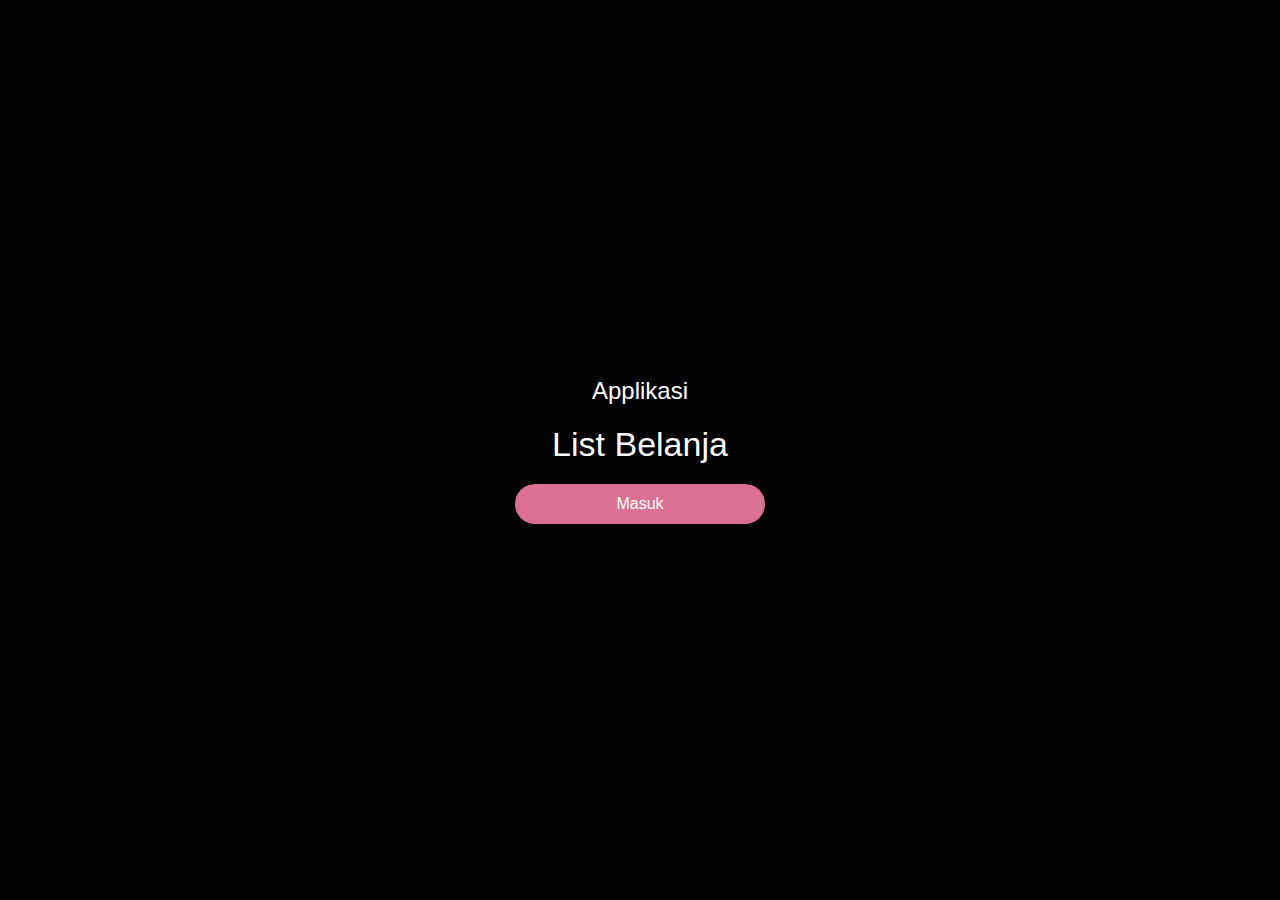
<file: index.html>
<!DOCTYPE html>
<html lang="en">
  <head>
    <title>Home</title>
    <meta charset="UTF-8" />
    <meta name="viewport" content="width=device-width" />
    <link rel="stylesheet" href="styles.css" />
  </head>
  <body>
     <main class="container splash">
      <h3>Applikasi</h3>
      <h1>List Belanja</h1>
      <a href="/dashboard.html">
      <button class="btn_splash">Masuk</button>
     </a>
    </main>
    <script type="module" src="script.js"></script>
  </body>
</html>
</file>
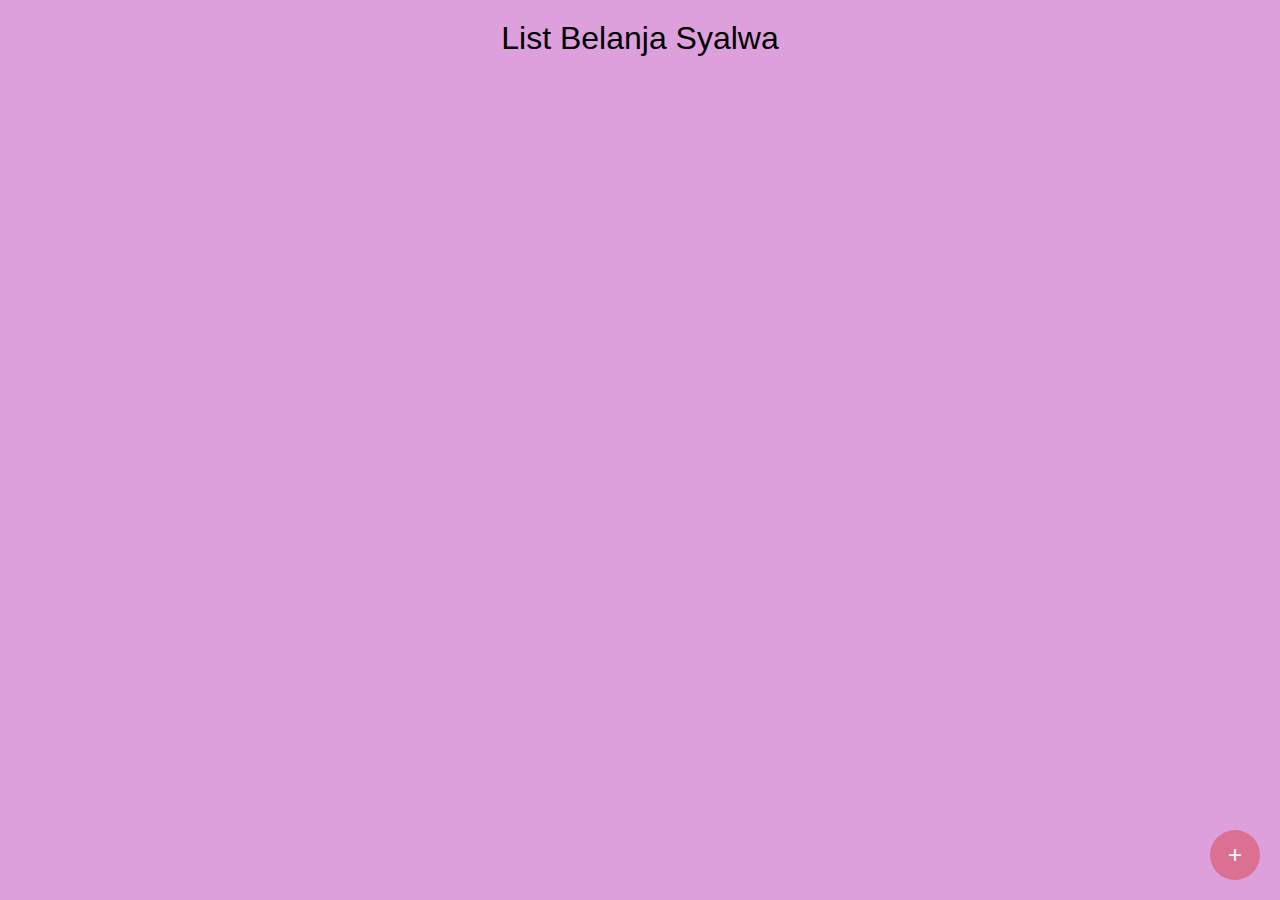
<file: dashboard.html>
<!DOCTYPE html>
<html lang="en">
<head>
  <meta cherset="UTF-8">
  <meta http-equiv="X-UA-Compatible"
  content="IE=edge">
  <meta name="viewport"
  content="widh=device-width, initial-scale=1.0">
  <link rel="stylesheet" href="./styles.css">
  <title>Dashboard</title>
</head>
<body>

  <div id="modal">
  <form id="addlist_form">
  
    <h3>Tambah List Belanja</h3>
  
    <div class="form_group">
      <label for="barang">Nama Barang</label>
      <input type="text" id="barang" required>
    </div>

    <div class="form_group">
     <label for="harga">Harga</label>
     <input type="number" id="harga" required>
  </div>

  <button type="submit">Submit</button>



  </form>

  <div id="modal_bg"></div>

  
  </div>

  <main class="container">
<h1 class="title">List Belanja Syalwa</h1>
 <h3 id="subtitle"> </h3>

<div id="root">
<!-- DIRENDER DARI JS -->
</div>

<button class="floating_button" id="floating_button">
     +
    </button>
  </main>

  <script src="script.js"></script>
</body>
</html>
</file>
<file: styles.css>
*{
  box-sizing: border-box;
}

html {
  scroll-behavior: smooth;
}

body {
  padding: 0;
  margin: 0;
  overflow-x: hidden;
  font-family: 'Gill Sans', 'Gill Sans MT', Calibri, 'Trebuchet MS', sans-serif;
  background-color: plum;
}

h1,h2,h3{
  padding: 0;
  margin: 0;
}

.container {
  width: inherit;
  min-height: 100vh;
  display: flex;
  flex-direction: column;
  padding: 20px;
  gap: 20px;
}

.splash {
  background-color: black;
  color: white;
  justify-content: center;
  align-items: center;
}

.splash h3{
  font-size: 24px;
  font-weight: 300;
}

.splash h1{
  font-size: 34px;
  font-weight: 300;
}

.btn_splash {
  height: 40px;
  width: 250px;
  background-color: palevioletred;
  color: white;
  border-radius: 100px;
  border: none;
  outline: none;
  font-size: 16px;
}

.floating_button{
  width: 50px;
  height: 50px;
  border-radius: 100px;
  background-color: palevioletred;
  color: white;
  border: 0;
  outline: 0;
  position: fixed;
  bottom: 20px;
  right: 20px;
  font-size: 24px;
}

#modal{
  width: 100vw;
  height: 100vh;
  display: none;
  flex-direction: column;
  justify-content: center;
  align-items: center;
  position: fixed;
}

#addlist_form{
  width: 80%;
  display: flex;
  flex-direction: column;
  gap: 20px;
  background-color: white;
  padding: 20px;
  border-radius: 16px;
  box-shadow: 4px 5px 7px rgba(0, 0, 0, 0.027);
}

#addlist_form h3{
  font-weight: 300;
  text-align: center;
}

.form_group{
  display: flex;
  flex-direction: column;
  gap: 8px;
}

.form_group label{
  font-size: 16px;
  font-weight: 300;
}

.form_group input{
  height: 40px;
  padding: 0 16px;
  border-radius: 40px;
  border: .5px solid palevioletred;
}

.form_group input:focus{
  outline: 1px solid 
  ;
  border: none;
}

#addlist_form button {
  height: 40px;
  border-radius: 40px;
  border: none;
  outline: none;
  width: 40%;
  margin-left: auto;
  background-color: black;
  color: white;
}

#modal_bg {
  width: 100%;
  height: 100%;
  position: absolute;
  top: 0;
  left: 0;
  background-color: rgba(7, 7, 7, 0.288);
  /* opacity: .8; */
  z-index: -1;
}

#root {
  display: flex;
  flex-direction: column;
  gap: 20px;
}

.card {
 width: inherit;
 display: flex;
 flex-direction: column;
 gap: 20px;
 background-color: white;
 box-shadow: 4px 5px 7px rgba(0, 0, 0, 0.274);
 border-radius: 12px;
 padding: 20px;
}

.card small{
 text-align: center;
 font-weight: 300;
 color: gray;
}

.card div{
  display: flex;
  justify-content: space-between;
  text-transform: capitalize;
  height: 40px;
  align-items: center;
}

.card button{
 height: 40px;
 width: 40%;
 background-color: black;
 border: none;
 outline: none;
 border-radius: 40px;
 margin-left: auto;
 color: white;
}

.title {
 text-align: center;
 font-weight: 500;
}

#subtitle {
  text-align: center;
  font-weight: 300;
}
</file>
